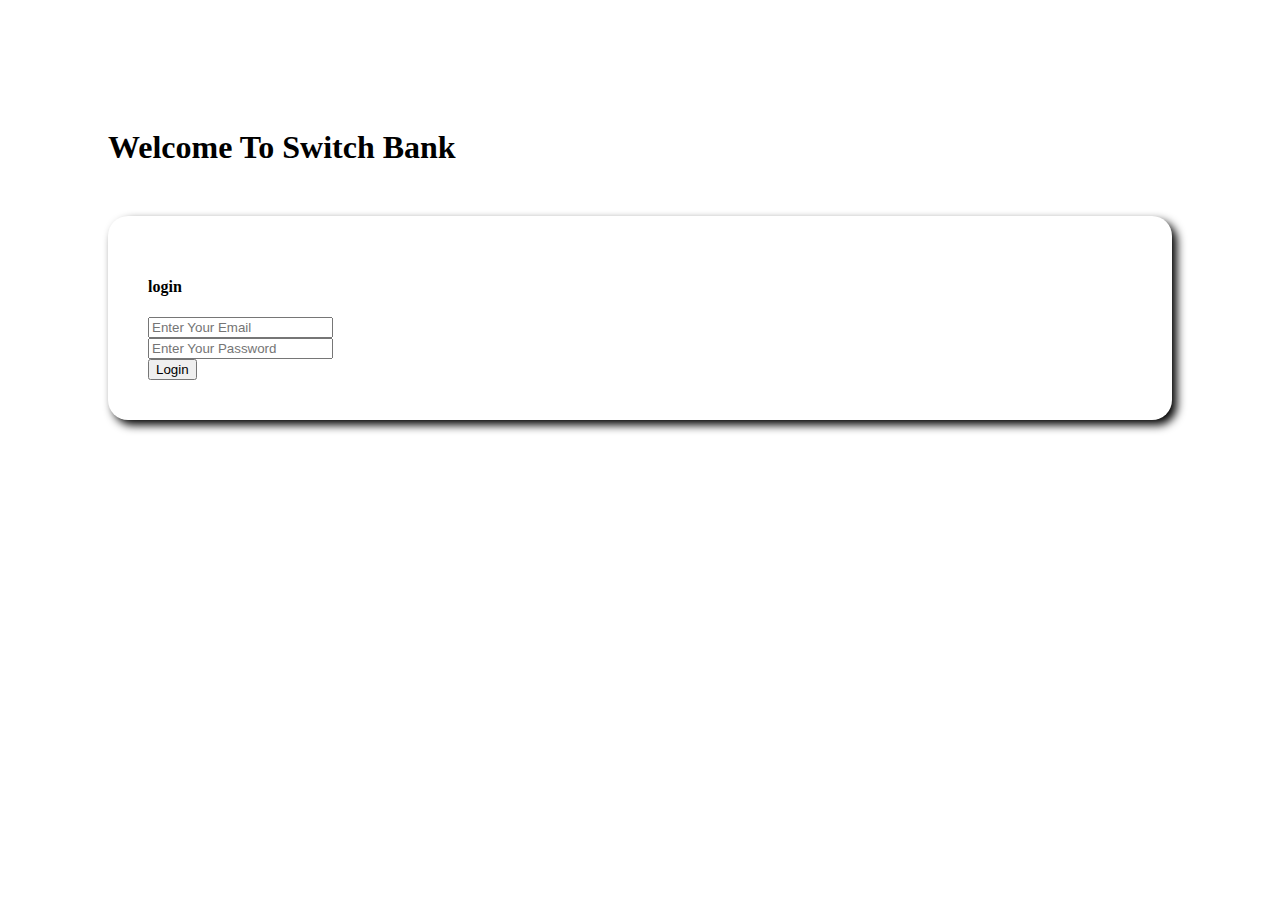
<file: index.html>
<!DOCTYPE html>
<html lang="en">
  <head>
    <meta charset="UTF-8" />
    <meta name="viewport" content="width=device-width, initial-scale=1.0" />
    <title>My Pioneer Bank</title>
    <link rel="stylesheet" href="style.css" />
    <link
      href="https://cdn.jsdelivr.net/npm/bootstrap@5.3.1/dist/css/bootstrap.min.css"
      rel="stylesheet"
      integrity="sha384-4bw+/aepP/YC94hEpVNVgiZdgIC5+VKNBQNGCHeKRQN+PtmoHDEXuppvnDJzQIu9"
      crossorigin="anonymous"/>
  </head>

  <body>
    <div id="login-area">
      <h1 class="text-center">Welcome To Switch Bank</h1>
      <div class="submit-area">
        <h4>login</h4>
        <input
          type="text"
          class="form-control"
          placeholder="Enter Your Email"
        /><br />
        <input
          type="text"
          placeholder="Enter Your Password"
          class="form-control"
        /><br />
        <button id="loginId" class="btn btn-success">Login</button>
      </div>
    </div>
    <div id="TransactionArea">
      <div class="row">
        <div class="col-sm-4">
          <div class="deposit status">
            <h5>Deposit</h5>
            <h2>$ <span id="currentDeposit">00</span></h2>
          </div>
        </div>
        <div class="col-sm-4">
          <div class="Withdraw status">
            <h5>Withdraw</h5>
            <h2>$00</h2>
          </div>
        </div>
        <div class="col-sm-4">
          <div class="Balance status">
            <h5>Balance</h5>
            <h2>$<span id="currentBalance">1240</span></h2>
          </div>
        </div>
      </div>
<div class="row">
    <div class="col-sm-6">
    <div class="submit-area">
        <h4>Deposit</h4>
        <input id="depositAmount" type="text" class="form-control" placeholder="$ amount you want to Deposit"> <br>
        <button id="addDeposit" class="btn btn-success">Deposit</button>
    </div>
    </div>

    <div class="col-sm-6">
        <div class="submit-area">
            <h4>Withdraw</h4>
        <input id="withdrawAmount" type="text" class="form-control" placeholder="$ amount you want to Withdraw"><br>
        <button id="addWithdraw" class="btn btn-success">Withdraw</button>
        </div>
    </div>
</div>

    </div>

    <script>
        // login button event handler
      const loginBtn = document.getElementById("loginId");
      loginBtn.addEventListener("click", () => {
        const loginArea = document.getElementById("login-area");
        loginArea.style.display = "none";
        const Transaction_Area = document.getElementById("TransactionArea");
        Transaction_Area.style.display = "block";
      });

//deposit button event handler
const DepositBtn = document.getElementById("addDeposit");
DepositBtn.addEventListener("click", () => {
    const depositNumber = getInputNumber("depositAmount");

updateSpanText("currentDeposit", depositNumber);

updateSpanText("currentBalance", depositNumber);

document.getElementById("depositAmount").value = "";

});

//withdraw button event handler
const withdrawBtn= document.getElementById("addWithdraw");
withdrawBtn.addEventListener("click", () =>{
const withdrawNumber = getInputNumber ("withdrawAmount");
console.log(withdrawNumber);
})

function getInputNumber (id){
    const amount = document.getElementById(id).value;
const withdrawNumber = parseFloat(amount);
return amountNumber
}


function updateSpanText(id, depositNumber){
    const current = document.getElementById(id).innerText;
const currentNumber = parseFloat(current);
const totalAmount = depositNumber + currentNumber;
document.getElementById(id).innerText = totalAmount;

}


    </script>
  </body>
</html>
</file>
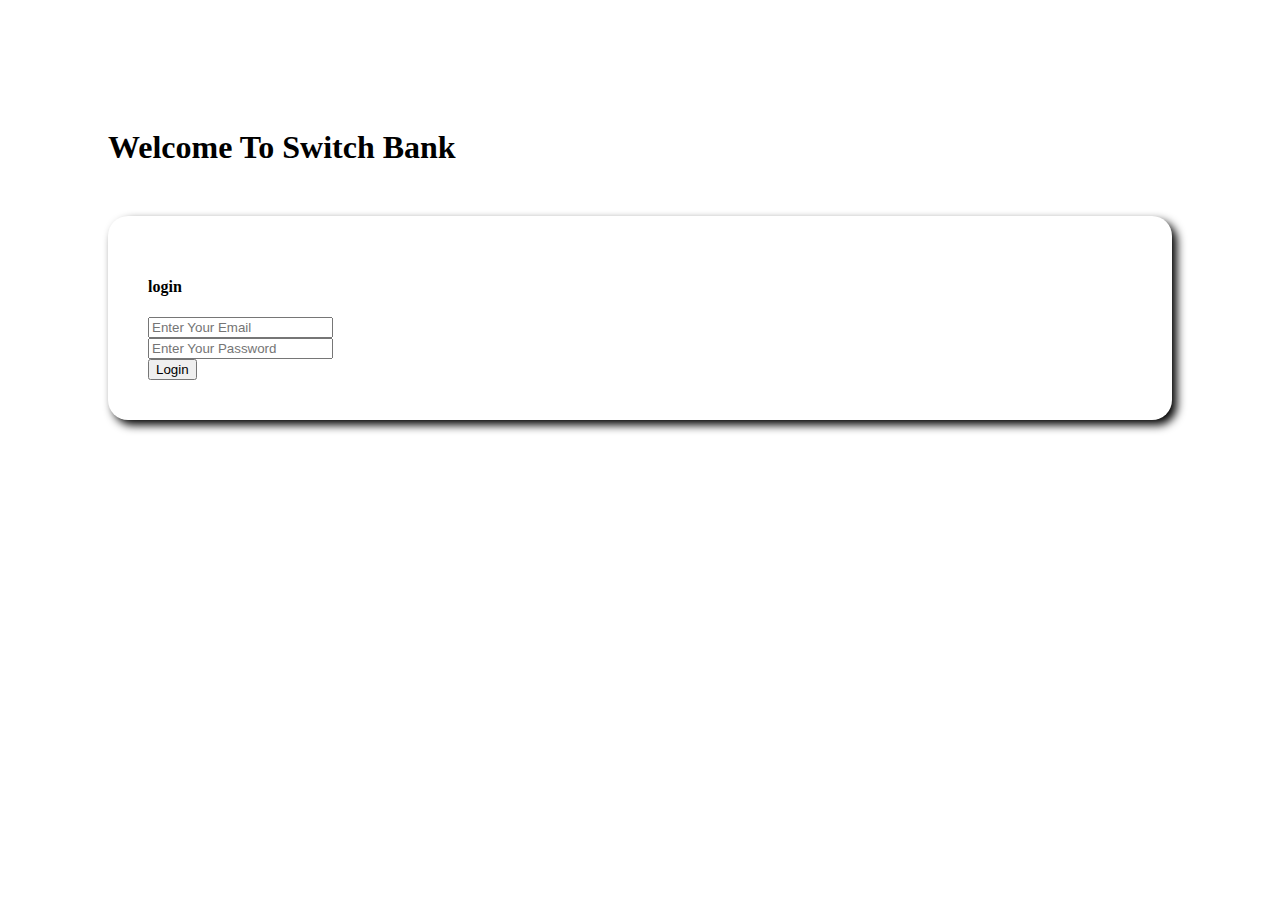
<file: pioneer bank/index.html>
<!DOCTYPE html>
<html lang="en">
  <head>
    <meta charset="UTF-8" />
    <meta name="viewport" content="width=device-width, initial-scale=1.0" />
    <title>My Pioneer Bank</title>
    <link rel="stylesheet" href="style.css" />
    <link
      href="https://cdn.jsdelivr.net/npm/bootstrap@5.3.1/dist/css/bootstrap.min.css"
      rel="stylesheet"
      integrity="sha384-4bw+/aepP/YC94hEpVNVgiZdgIC5+VKNBQNGCHeKRQN+PtmoHDEXuppvnDJzQIu9"
      crossorigin="anonymous"/>
  </head>

  <body>
    <div id="login-area">
      <h1 class="text-center">Welcome To Switch Bank</h1>
      <div class="submit-area">
        <h4>login</h4>
        <input
          type="text"
          class="form-control"
          placeholder="Enter Your Email"
        /><br />
        <input
          type="text"
          placeholder="Enter Your Password"
          class="form-control"
        /><br />
        <button id="loginId" class="btn btn-success">Login</button>
      </div>
    </div>
    <div id="TransactionArea">
      <div class="row">
        <div class="col-sm-4">
          <div class="deposit status">
            <h5>Deposit</h5>
            <h2>$ <span id="currentDeposit">00</span></h2>
          </div>
        </div>
        <div class="col-sm-4">
          <div class="Withdraw status">
            <h5>Withdraw</h5>
            <h2>$ <span id="currentWithdraw">00</span></h2>
          </div>
        </div>
        <div class="col-sm-4">
          <div class="Balance status">
            <h5>Balance</h5>
            <h2>$<span id="currentBalance">1240</span></h2>
          </div>
        </div>
      </div>
<div class="row">
    <div class="col-sm-6">
    <div class="submit-area">
        <h4>Deposit</h4>
        <input id="depositAmount" type="text" class="form-control" placeholder="$ amount you want to Deposit"> <br>
        <button id="addDeposit" class="btn btn-success">Deposit</button>
    </div>
    </div>

    <div class="col-sm-6">
        <div class="submit-area">
            <h4>Withdraw</h4>
        <input id="withdrawAmount" type="text" class="form-control" placeholder="$ amount you want to Withdraw"><br>
        <button id="addWithdraw" class="btn btn-success">Withdraw</button>
        </div>
    </div>
</div>

    </div>

    <script>
        // login button event handler
      const loginBtn = document.getElementById("loginId");
      loginBtn.addEventListener("click", () => {
        const loginArea = document.getElementById("login-area");
        loginArea.style.display = "none";
        const Transaction_Area = document.getElementById("TransactionArea");
        Transaction_Area.style.display = "block";
      });

//deposit button event handler
const DepositBtn = document.getElementById("addDeposit");
DepositBtn.addEventListener("click", () => {
    const depositNumber = getInputNumber("depositAmount");

updateSpanText("currentDeposit", depositNumber);
updateSpanText("currentBalance", depositNumber);

document.getElementById("depositAmount").value = "";

});

//withdraw button event handler
const withdrawBtn= document.getElementById("addWithdraw");
withdrawBtn.addEventListener("click", () =>{
const withdrawNumber = getInputNumber ("withdrawAmount");

updateSpanText("currentWithdraw", withdrawNumber)
updateSpanText("currentBalance", -1 * withdrawNumber)

document.getElementById("withdrawAmount").value = ""
})

function getInputNumber (id){
    const amount = document.getElementById(id).value;
const amountNumber = parseFloat(amount);
return amountNumber;
}


function updateSpanText(id, depositNumber){
    const current = document.getElementById(id).innerText;
const currentNumber = parseFloat(current);
const totalAmount = depositNumber + currentNumber;
document.getElementById(id).innerText = totalAmount;

}


    </script>
  </body>
</html>
</file>
<file: style.css>
body{
    padding: 100px;
}
.submit-area{
    margin-top: 50px;
    border-radius: 20px;
box-shadow: 5px 5px 10px ;
padding: 40px;

}
#TransactionArea{
display: none;
}
.status{
    margin: 0 20px;
    color: white;
padding: 20px;
border-radius: 10px;

}
.deposit{
background-color: slateblue;
}
.Withdraw{
    background-color: lightsalmon;
}
.Balance{
    background-color: orange;
 
}
</file>
<file: pioneer bank/style.css>
body{
    padding: 100px;
}
.submit-area{
    margin-top: 50px;
    border-radius: 20px;
box-shadow: 5px 5px 10px ;
padding: 40px;

}
#TransactionArea{
display: none;
}
.status{
    margin: 0 20px;
    color: white;
padding: 20px;
border-radius: 10px;

}
.deposit{
background-color: slateblue;
}
.Withdraw{
    background-color: lightsalmon;
}
.Balance{
    background-color: orange;
 
}
</file>
